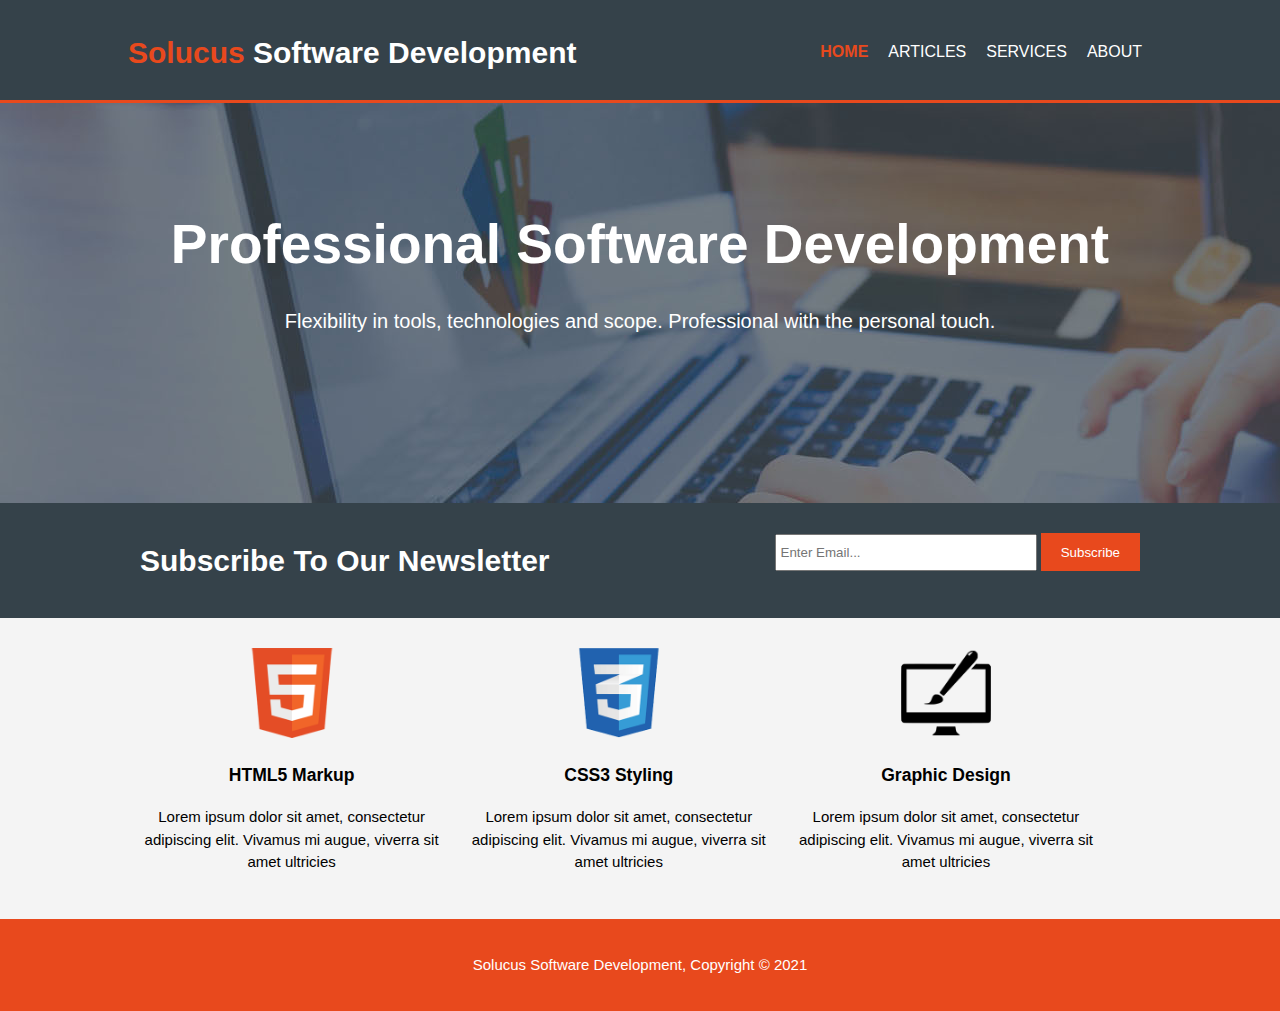
<file: website/index.html>
<!DOCTYPE html>
<html lang="en">
  <head>
    <meta charset="utf-8">
    <meta name="viewport" content="width=device-width">
    <meta name="description" content="Solucus professional software development">
	  <meta name="keywords" content="software development, professional software development">
  	<meta name="author" content="Peter Anton">
    <title>Solucus Software Development | Welcome</title>
    <link rel="stylesheet" href="./css/style.css">
  </head>
  <body>
    <header>
      <div class="container">
        <div id="branding">
          <h1><span class="highlight">Solucus</span> Software Development</h1>
        </div>
        <nav>
          <ul>
            <li class="current"><a href="index.html">Home</a></li>
            <li><a href="articles.html">Articles</a></li>
            <li><a href="services.html">Services</a></li>
            <li><a href="about.html">About</a></li>
          </ul>
        </nav>
      </div>
    </header>

    <section id="showcase">
      <div class="container">
        <h1>Professional Software Development</h1>
        <p>Flexibility in tools, technologies and scope. 
          Professional with the personal touch.</p>
      </div>
    </section>

    <section id="newsletter">
      <div class="container">
        <h1>Subscribe To Our Newsletter</h1>
        <form>
          <input type="email" placeholder="Enter Email...">
          <button type="submit" class="button_1">Subscribe</button>
        </form>
      </div>
    </section>

    <section id="boxes">
      <div class="container">
        <div class="box">
          <img src="./img/logo_html.png">
          <h3>HTML5 Markup</h3>
          <p>Lorem ipsum dolor sit amet, consectetur adipiscing elit. Vivamus mi augue, viverra sit amet ultricies</p>
        </div>
        <div class="box">
          <img src="./img/logo_css.png">
          <h3>CSS3 Styling</h3>
          <p>Lorem ipsum dolor sit amet, consectetur adipiscing elit. Vivamus mi augue, viverra sit amet ultricies</p>
        </div>
        <div class="box">
          <img src="./img/logo_brush.png">
          <h3>Graphic Design</h3>
          <p>Lorem ipsum dolor sit amet, consectetur adipiscing elit. Vivamus mi augue, viverra sit amet ultricies</p>
        </div>
      </div>
    </section>

    <footer>
      <p>Solucus Software Development, Copyright &copy; 2021</p>
    </footer>
  </body>
</html>
</file>
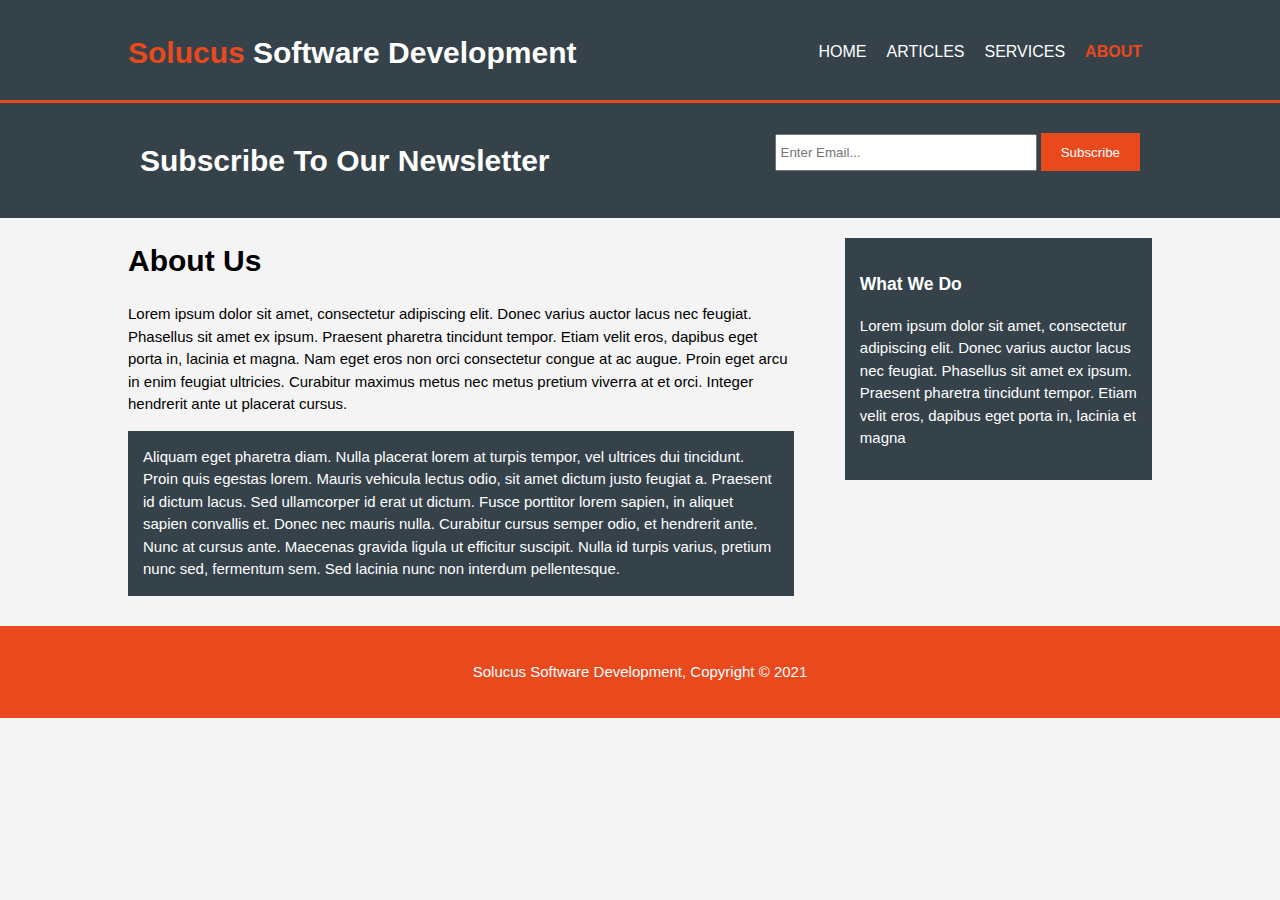
<file: website/about.html>
<!DOCTYPE html>
<html lang="en">
  <head>
    <meta charset="utf-8">
    <meta name="viewport" content="width=device-width">
    <meta name="description" content="Solucus professional software development">
	  <meta name="keywords" content="software development, professional software development">
  	<meta name="author" content="Peter Anton">
    <title>Solucus Software Development | Welcome</title>
    <link rel="stylesheet" href="./css/style.css">
  </head>
  <body>
    <header>
      <div class="container">
        <div id="branding">
          <h1><span class="highlight">Solucus</span> Software Development</h1>
        </div>
        <nav>
          <ul>
            <li><a href="index.html">Home</a></li>
            <li><a href="articles.html">Articles</a></li>
            <li><a href="services.html">Services</a></li>
            <li class="current"><a href="about.html">About</a></li>
          </ul>
        </nav>
      </div>
    </header>

    <section id="newsletter">
      <div class="container">
        <h1>Subscribe To Our Newsletter</h1>
        <form>
          <input type="email" placeholder="Enter Email...">
          <button type="submit" class="button_1">Subscribe</button>
        </form>
      </div>
    </section>

    <section id="main">
      <div class="container">
        <article id="main-col">
          <h1 class="page-title">About Us</h1>
          <p>
            Lorem ipsum dolor sit amet, consectetur adipiscing elit. Donec varius auctor lacus nec feugiat. Phasellus sit amet ex ipsum. Praesent pharetra tincidunt tempor. Etiam velit eros, dapibus eget porta in, lacinia et magna. Nam eget eros non orci consectetur congue at ac augue. Proin eget arcu in enim feugiat ultricies. Curabitur maximus metus nec metus pretium viverra at et orci. Integer hendrerit ante ut placerat cursus.
          </p>
          <p class="dark">
Aliquam eget pharetra diam. Nulla placerat lorem at turpis tempor, vel ultrices dui tincidunt. Proin quis egestas lorem. Mauris vehicula lectus odio, sit amet dictum justo feugiat a. Praesent id dictum lacus. Sed ullamcorper id erat ut dictum. Fusce porttitor lorem sapien, in aliquet sapien convallis et. Donec nec mauris nulla. Curabitur cursus semper odio, et hendrerit ante. Nunc at cursus ante. Maecenas gravida ligula ut efficitur suscipit. Nulla id turpis varius, pretium nunc sed, fermentum sem. Sed lacinia nunc non interdum pellentesque.
          </p>
        </article>

        <aside id="sidebar">
          <div class="dark">
            <h3>What We Do</h3>
            <p>Lorem ipsum dolor sit amet, consectetur adipiscing elit. Donec varius auctor lacus nec feugiat. Phasellus sit amet ex ipsum. Praesent pharetra tincidunt tempor. Etiam velit eros, dapibus eget porta in, lacinia et magna</p>
          </div>
        </aside>
      </div>
    </section>

    <footer>
      <p>Solucus Software Development, Copyright &copy; 2021</p>
    </footer>
  </body>
</html>
</file>
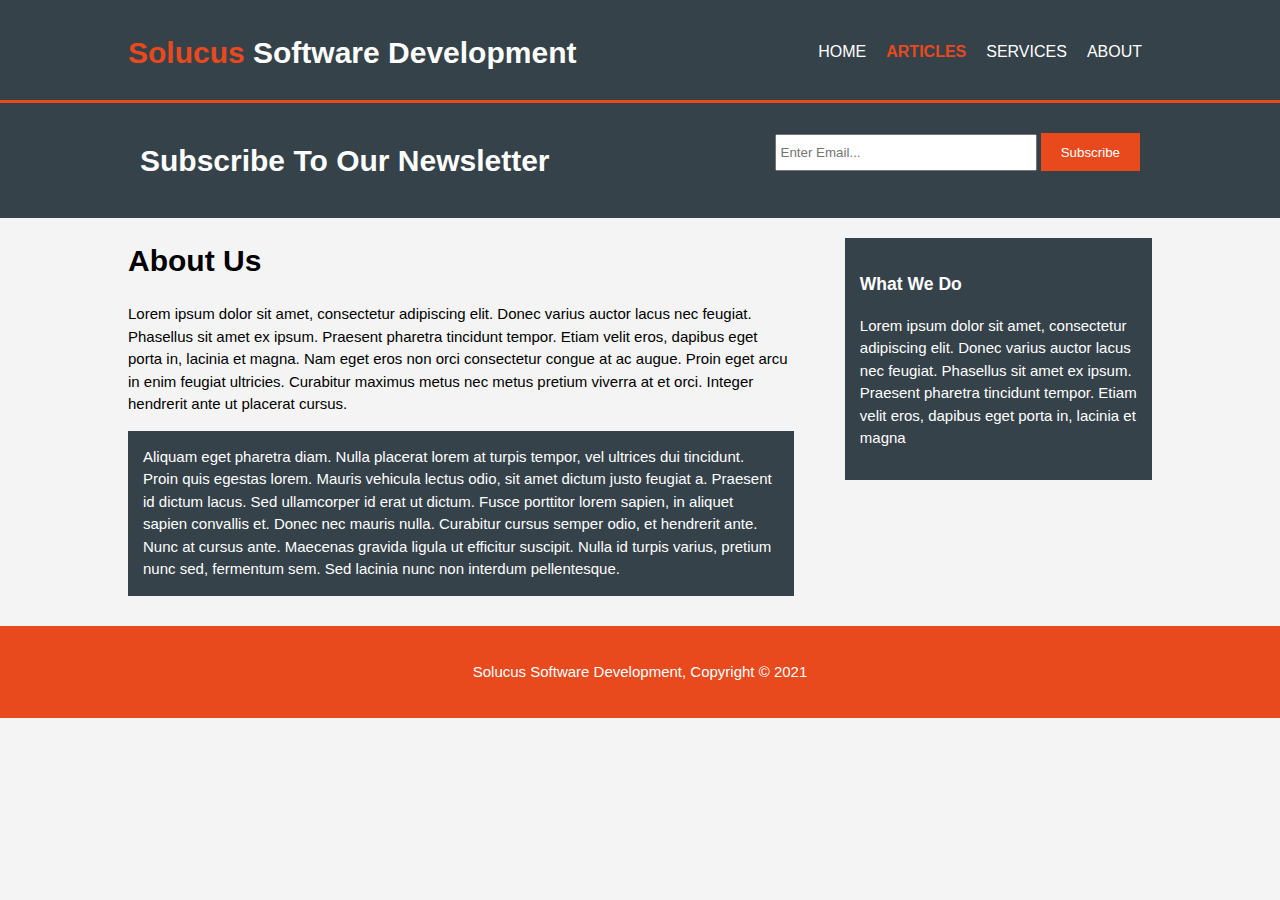
<file: website/articles.html>
<!DOCTYPE html>
<html lang="en">
  <head>
    <meta charset="utf-8">
    <meta name="viewport" content="width=device-width">
    <meta name="description" content="Solucus professional software development">
	<meta name="keywords" content="software development, professional software development">
  	<meta name="author" content="Peter Anton">
    <title>Solucus Software Development | Welcome</title>
    <link rel="stylesheet" href="./css/style.css">
  </head>
  <body>
    <header>
      <div class="container">
        <div id="branding">
          <h1><span class="highlight">Solucus</span> Software Development</h1>
        </div>
        <nav>
          <ul>
            <li><a href="index.html">Home</a></li>
            <li class="current"><a href="articles.html">Articles</a></li>
            <li><a href="services.html">Services</a></li>
            <li><a href="about.html">About</a></li>
          </ul>
        </nav>
      </div>
    </header>

    <section id="newsletter">
      <div class="container">
        <h1>Subscribe To Our Newsletter</h1>
        <form>
          <input type="email" placeholder="Enter Email...">
          <button type="submit" class="button_1">Subscribe</button>
        </form>
      </div>
    </section>

    <section id="main">
      <div class="container">
        <article id="main-col">
          <h1 class="page-title">About Us</h1>
          <p>
            Lorem ipsum dolor sit amet, consectetur adipiscing elit. Donec varius auctor lacus nec feugiat. Phasellus sit amet ex ipsum. Praesent pharetra tincidunt tempor. Etiam velit eros, dapibus eget porta in, lacinia et magna. Nam eget eros non orci consectetur congue at ac augue. Proin eget arcu in enim feugiat ultricies. Curabitur maximus metus nec metus pretium viverra at et orci. Integer hendrerit ante ut placerat cursus.
          </p>
          <p class="dark">
Aliquam eget pharetra diam. Nulla placerat lorem at turpis tempor, vel ultrices dui tincidunt. Proin quis egestas lorem. Mauris vehicula lectus odio, sit amet dictum justo feugiat a. Praesent id dictum lacus. Sed ullamcorper id erat ut dictum. Fusce porttitor lorem sapien, in aliquet sapien convallis et. Donec nec mauris nulla. Curabitur cursus semper odio, et hendrerit ante. Nunc at cursus ante. Maecenas gravida ligula ut efficitur suscipit. Nulla id turpis varius, pretium nunc sed, fermentum sem. Sed lacinia nunc non interdum pellentesque.
          </p>
        </article>

        <aside id="sidebar">
          <div class="dark">
            <h3>What We Do</h3>
            <p>Lorem ipsum dolor sit amet, consectetur adipiscing elit. Donec varius auctor lacus nec feugiat. Phasellus sit amet ex ipsum. Praesent pharetra tincidunt tempor. Etiam velit eros, dapibus eget porta in, lacinia et magna</p>
          </div>
        </aside>
      </div>
    </section>

    <footer>
      <p>Solucus Software Development, Copyright &copy; 2021</p>
    </footer>
  </body>
</html>
</file>
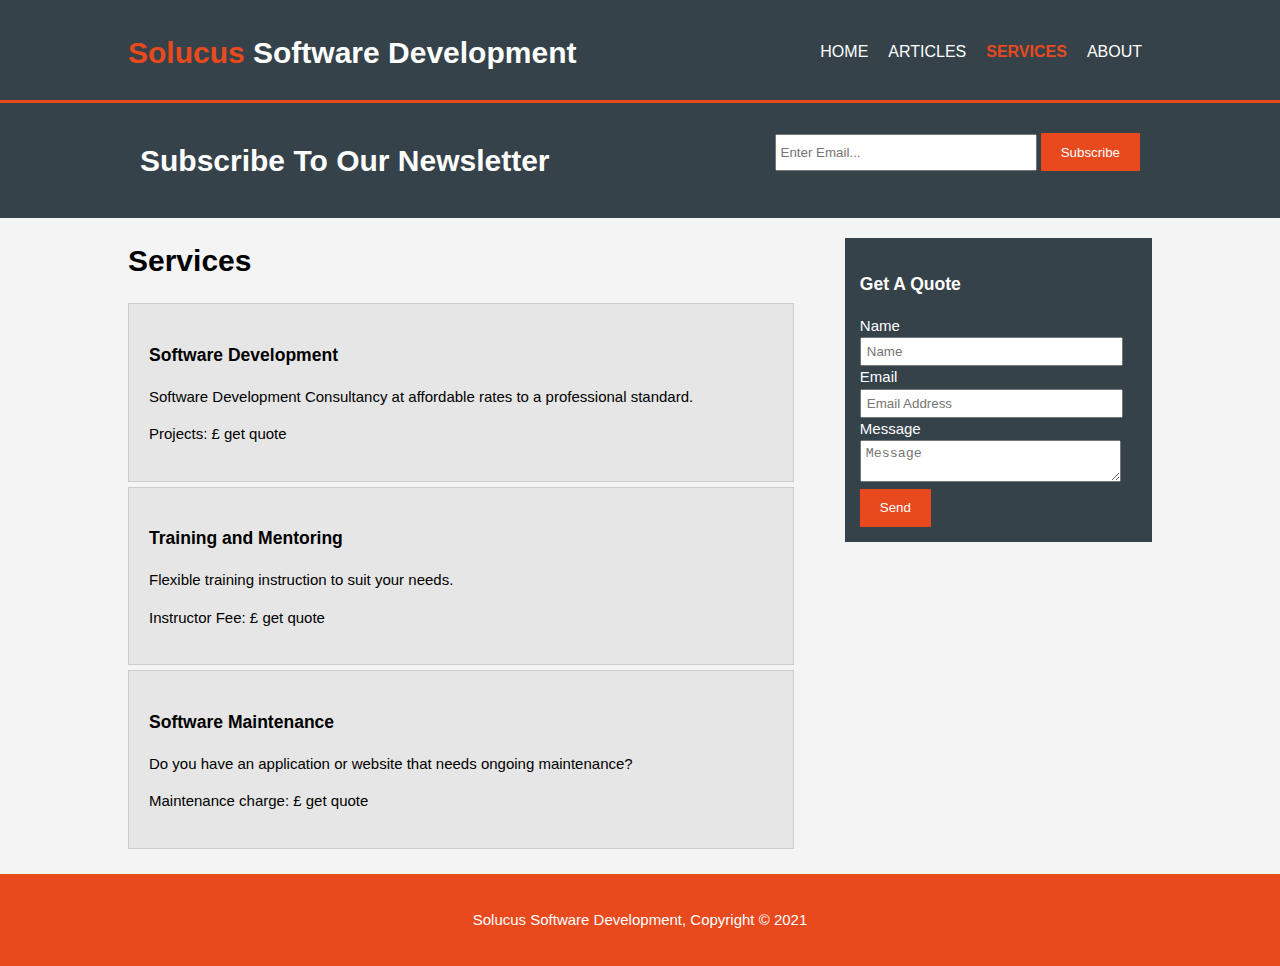
<file: website/services.html>
<!DOCTYPE html>
<html lang="en">
  <head>
    <meta charset="utf-8">
    <meta name="viewport" content="width=device-width">
    <meta name="description" content="Solucus professional software development">
	  <meta name="keywords" content="software development, professional software development">
  	<meta name="author" content="Peter Anton">
    <title>Solucus Software Development | Welcome</title>
    <link rel="stylesheet" href="./css/style.css">
  </head>
  <body>
    <header>
      <div class="container">
        <div id="branding">
          <h1><span class="highlight">Solucus</span> Software Development</h1>
        </div>
        <nav>
          <ul>
            <li><a href="index.html">Home</a></li>
            <li><a href="articles.html">Articles</a></li>
            <li class="current"><a href="services.html">Services</a></li>
            <li><a href="about.html">About</a></li>
          </ul>
        </nav>
      </div>
    </header>

    <section id="newsletter">
      <div class="container">
        <h1>Subscribe To Our Newsletter</h1>
        <form>
          <input type="email" placeholder="Enter Email...">
          <button type="submit" class="button_1">Subscribe</button>
        </form>
      </div>
    </section>

    <section id="main">
      <div class="container">
        <article id="main-col">
          <h1 class="page-title">Services</h1>
          <ul id="services">
            <li>
              <h3>Software Development</h3>
              <p>Software Development Consultancy at 
                 affordable rates to a professional standard. </p>
              <p>Projects: £ get quote</p>
            </li>
            <li>
              <h3>Training and Mentoring</h3>
              <p>Flexible training instruction to suit your needs.</p>
              <p>Instructor Fee: £ get quote</p>
            </li>
            <li>
              <h3>Software Maintenance</h3>
              <p>Do you have an application or website that needs 
                 ongoing maintenance?</p>
              <p>Maintenance charge: £ get quote</p>
            </li>
          </ul>
        </article>

        <aside id="sidebar">
          <div class="dark">
            <h3>Get A Quote</h3>
            <form class="quote">
  						<div>
  							<label>Name</label><br>
  							<input type="text" placeholder="Name">
  						</div>
  						<div>
  							<label>Email</label><br>
  							<input type="email" placeholder="Email Address">
  						</div>
  						<div>
  							<label>Message</label><br>
  							<textarea placeholder="Message"></textarea>
  						</div>
  						<button class="button_1" type="submit">Send</button>
					</form>
          </div>
        </aside>
      </div>
    </section>

    <footer>
      <p>Solucus Software Development, Copyright &copy; 2021</p>
    </footer>
  </body>
</html>
</file>
<file: website/css/style.css>
body{
  font: 15px/1.5 Arial, Helvetica,sans-serif;
  padding:0;
  margin:0;
  background-color:#f4f4f4;
}

/* Global */
.container{
  width:80%;
  margin:auto;
  overflow:hidden;
}

ul{
  margin:0;
  padding:0;
}

.button_1{
  height:38px;
  background:#e8491d;
  border:0;
  padding-left: 20px;
  padding-right:20px;
  color:#ffffff;
}

.dark{
  padding:15px;
  background:#35424a;
  color:#ffffff;
  margin-top:10px;
  margin-bottom:10px;
}

/* Header **/
header{
  background:#35424a;
  color:#ffffff;
  padding-top:30px;
  min-height:70px;
  border-bottom:#e8491d 3px solid;
}

header a{
  color:#ffffff;
  text-decoration:none;
  text-transform: uppercase;
  font-size:16px;
}

header li{
  float:left;
  display:inline;
  padding: 0 10px 0 10px;
}

header #branding{
  float:left;
}

header #branding h1{
  margin:0;
}

header nav{
  float:right;
  margin-top:10px;
}

header .highlight, header .current a{
  color:#e8491d;
  font-weight:bold;
}

header a:hover{
  color:#cccccc;
  font-weight:bold;
}

/* Showcase */
#showcase{
  min-height:400px;
  background:url('../img/showcase.jpg') no-repeat 0 -400px;
  text-align:center;
  color:#ffffff;
}

#showcase h1{
  margin-top:100px;
  font-size:55px;
  margin-bottom:10px;
}

#showcase p{
  font-size:20px;
}

/* Newsletter */
#newsletter{
  padding:15px;
  color:#ffffff;
  background:#35424a
}

#newsletter h1{
  float:left;
}

#newsletter form {
  float:right;
  margin-top:15px;
}

#newsletter input[type="email"]{
  padding:4px;
  height:25px;
  width:250px;
}

/* Boxes */
#boxes{
  margin-top:20px;
}

#boxes .box{
  float:left;
  text-align: center;
  width:30%;
  padding:10px;
}

#boxes .box img{
  width:90px;
}

/* Sidebar */
aside#sidebar{
  float:right;
  width:30%;
  margin-top:10px;
}

aside#sidebar .quote input, aside#sidebar .quote textarea{
  width:90%;
  padding:5px;
}

/* Main-col */
article#main-col{
  float:left;
  width:65%;
}

/* Services */
ul#services li{
  list-style: none;
  padding:20px;
  border: #cccccc solid 1px;
  margin-bottom:5px;
  background:#e6e6e6;
}

footer{
  padding:20px;
  margin-top:20px;
  color:#ffffff;
  background-color:#e8491d;
  text-align: center;
}

/* Media Queries */
@media(max-width: 768px){
  header #branding,
  header nav,
  header nav li,
  #newsletter h1,
  #newsletter form,
  #boxes .box,
  article#main-col,
  aside#sidebar{
    float:none;
    text-align:center;
    width:100%;
  }

  header{
    padding-bottom:20px;
  }

  #showcase h1{
    margin-top:40px;
  }

  #newsletter button, .quote button{
    display:block;
    width:100%;
  }

  #newsletter form input[type="email"], .quote input, .quote textarea{
    width:100%;
    margin-bottom:5px;
  }
}
</file>
